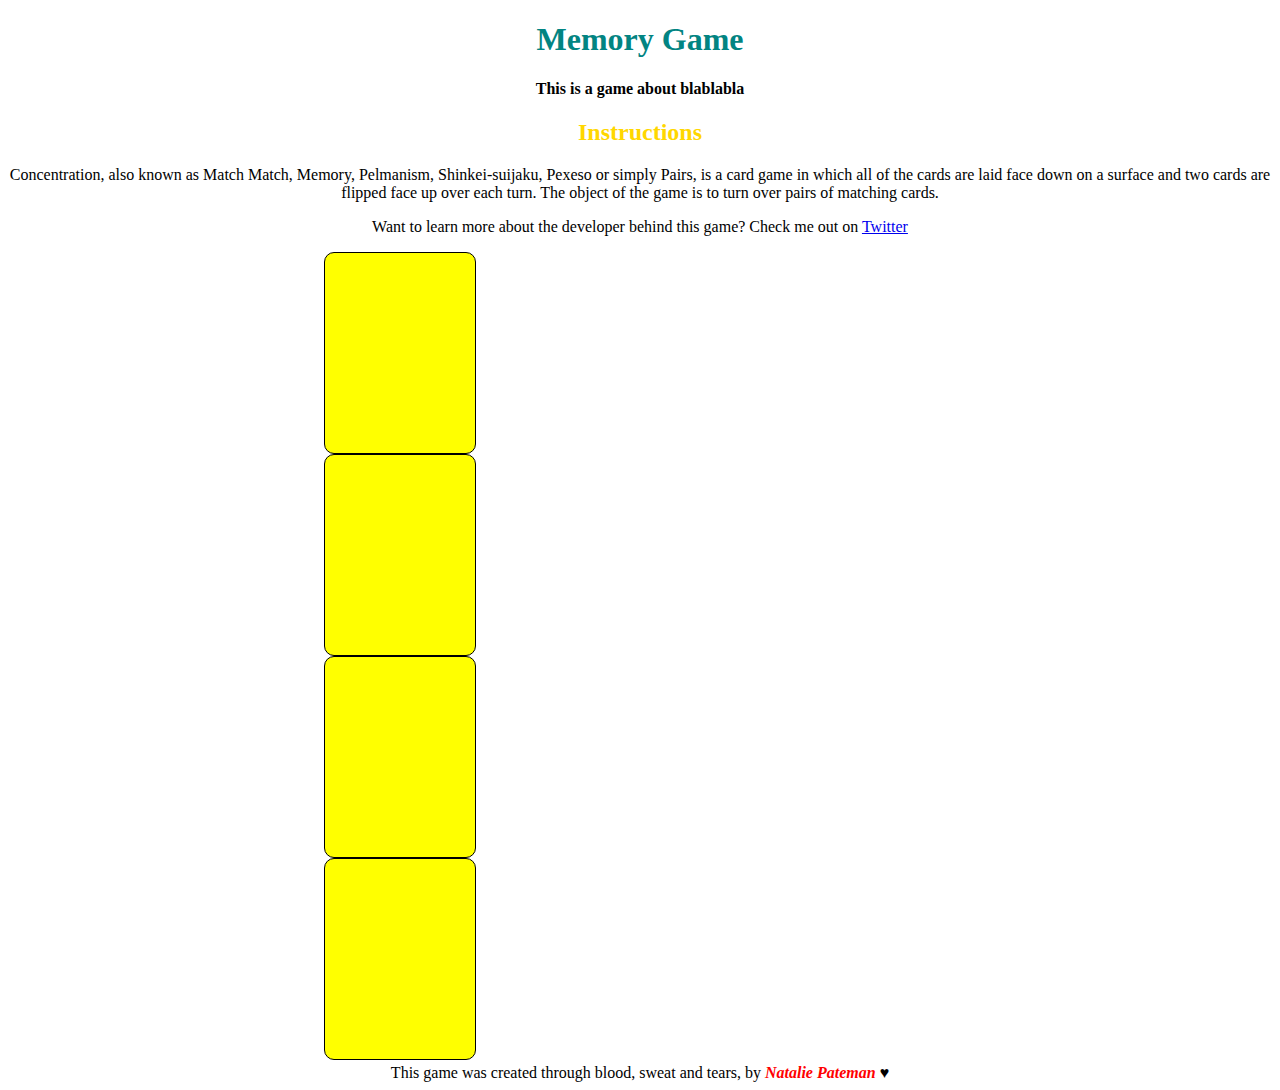
<file: starter-code/index.html>
<!DOCTYPE html>
<html>
<head>
	<title>Memory card game</title>
	<link rel="stylesheet" type="text/css" href="style.css">
</head>
<body>

<h1>Memory Game</h1>
<h4>This is a game about blablabla</h4>
<h2>Instructions</h2>
<p>Concentration, also known as Match Match, Memory, Pelmanism, Shinkei-suijaku, Pexeso or simply Pairs, is a card game in which all of the cards are laid face down on a surface and two cards are flipped face up over each turn. The object of the game is to turn over pairs of matching cards.</p>

<p>Want to learn more about the developer behind this game? Check me out on
<a href="https://twitter.com/kiwinat_london">Twitter</a></p>

<div class="board">
	<div class="card"></div>
	<div class="card"></div>
	<div class="card"></div>
	<div class="card"></div>
</div>
<footer>This game was created through blood, sweat and tears, by <span class="name">Natalie Pateman</span> &hearts; 
</footer>
<script src="main.js"></script>
</body>
</html>
</file>
<file: starter-code/style.css>
.board {
	height: 80%;
	width: 50%;
	display: inline-block;
}
.card {
	height: 200px;
	width: 150px;
    border-style: solid;
	border-color: rgb(0,0,0);
	border-width: 1px;
	border-radius: 10px;
	background-color: yellow;
}
h1 {
	color: rgb(2, 132, 130);
}
h2 {
	color: #ffd700;
}
.name {
	font-style: italic;
	font-weight: bold;
	color: #ff0000;
}
body {
	text-align: center;
}
</file>
